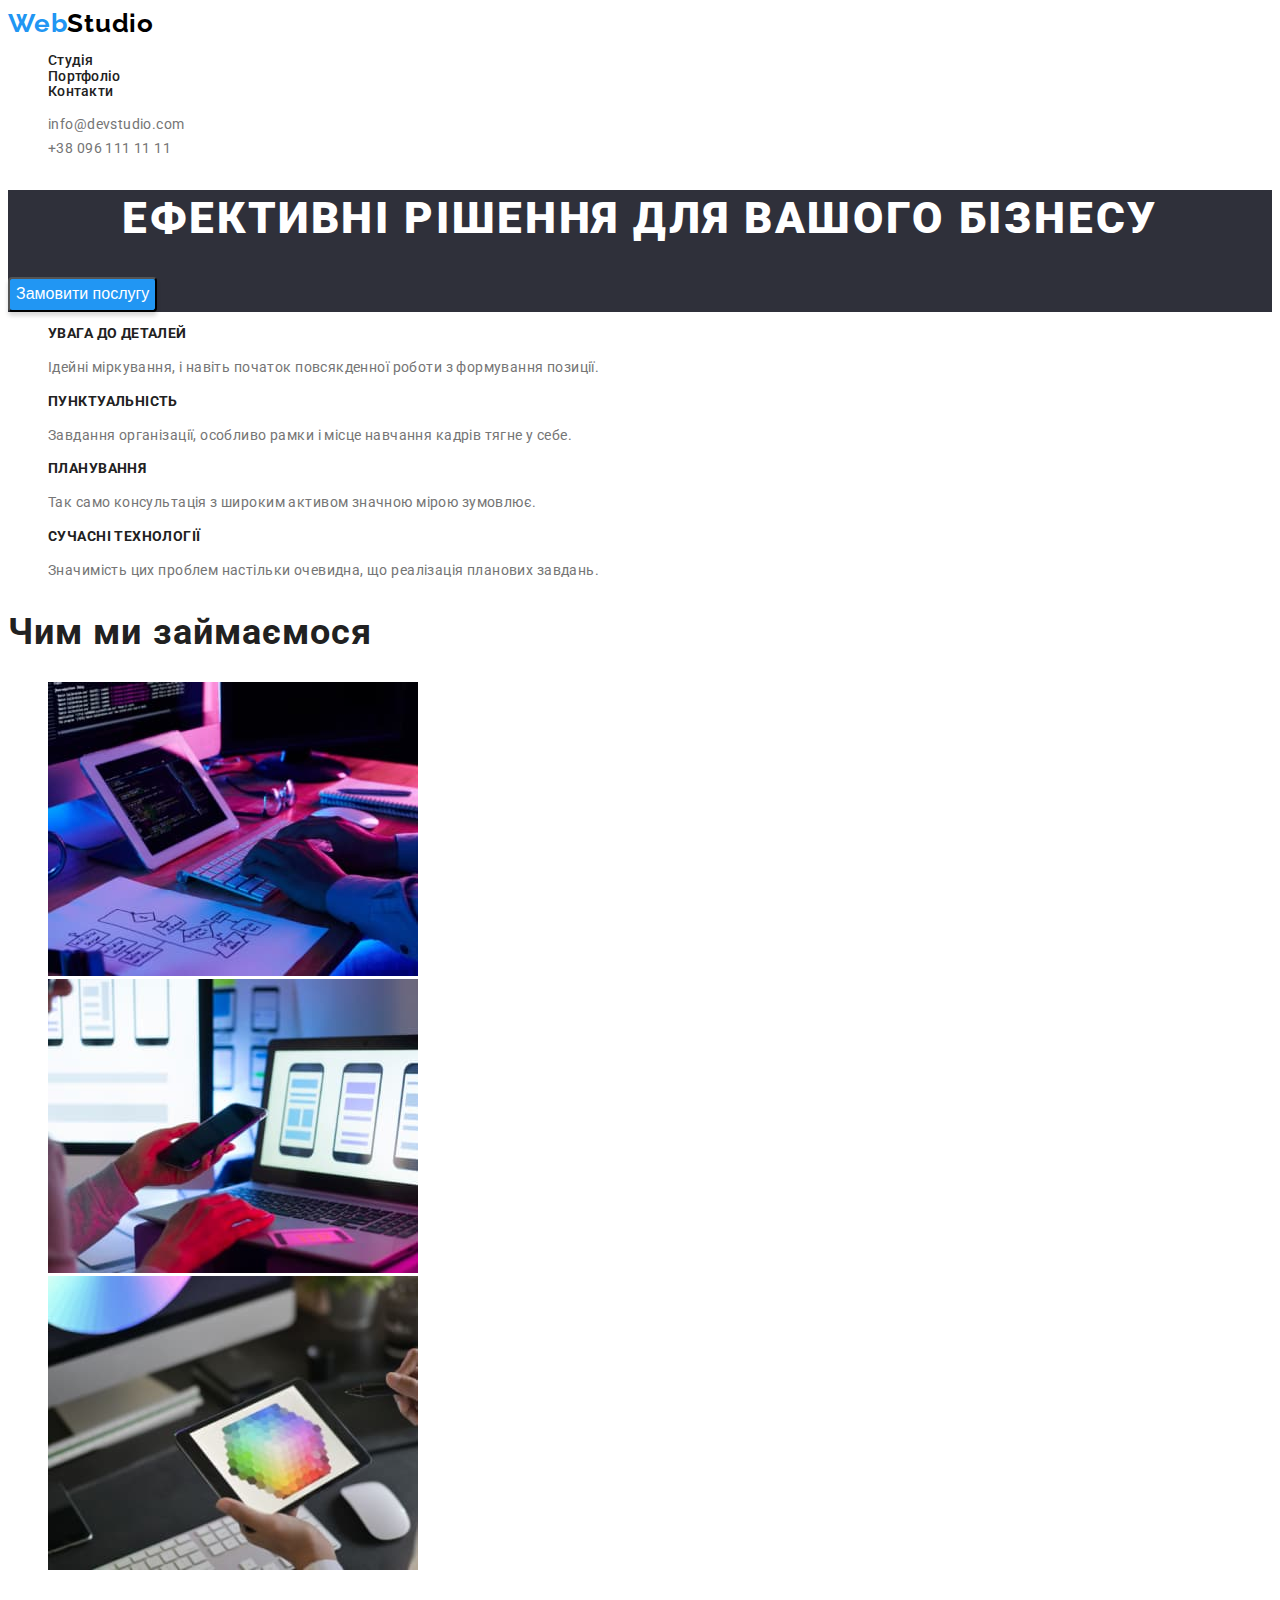
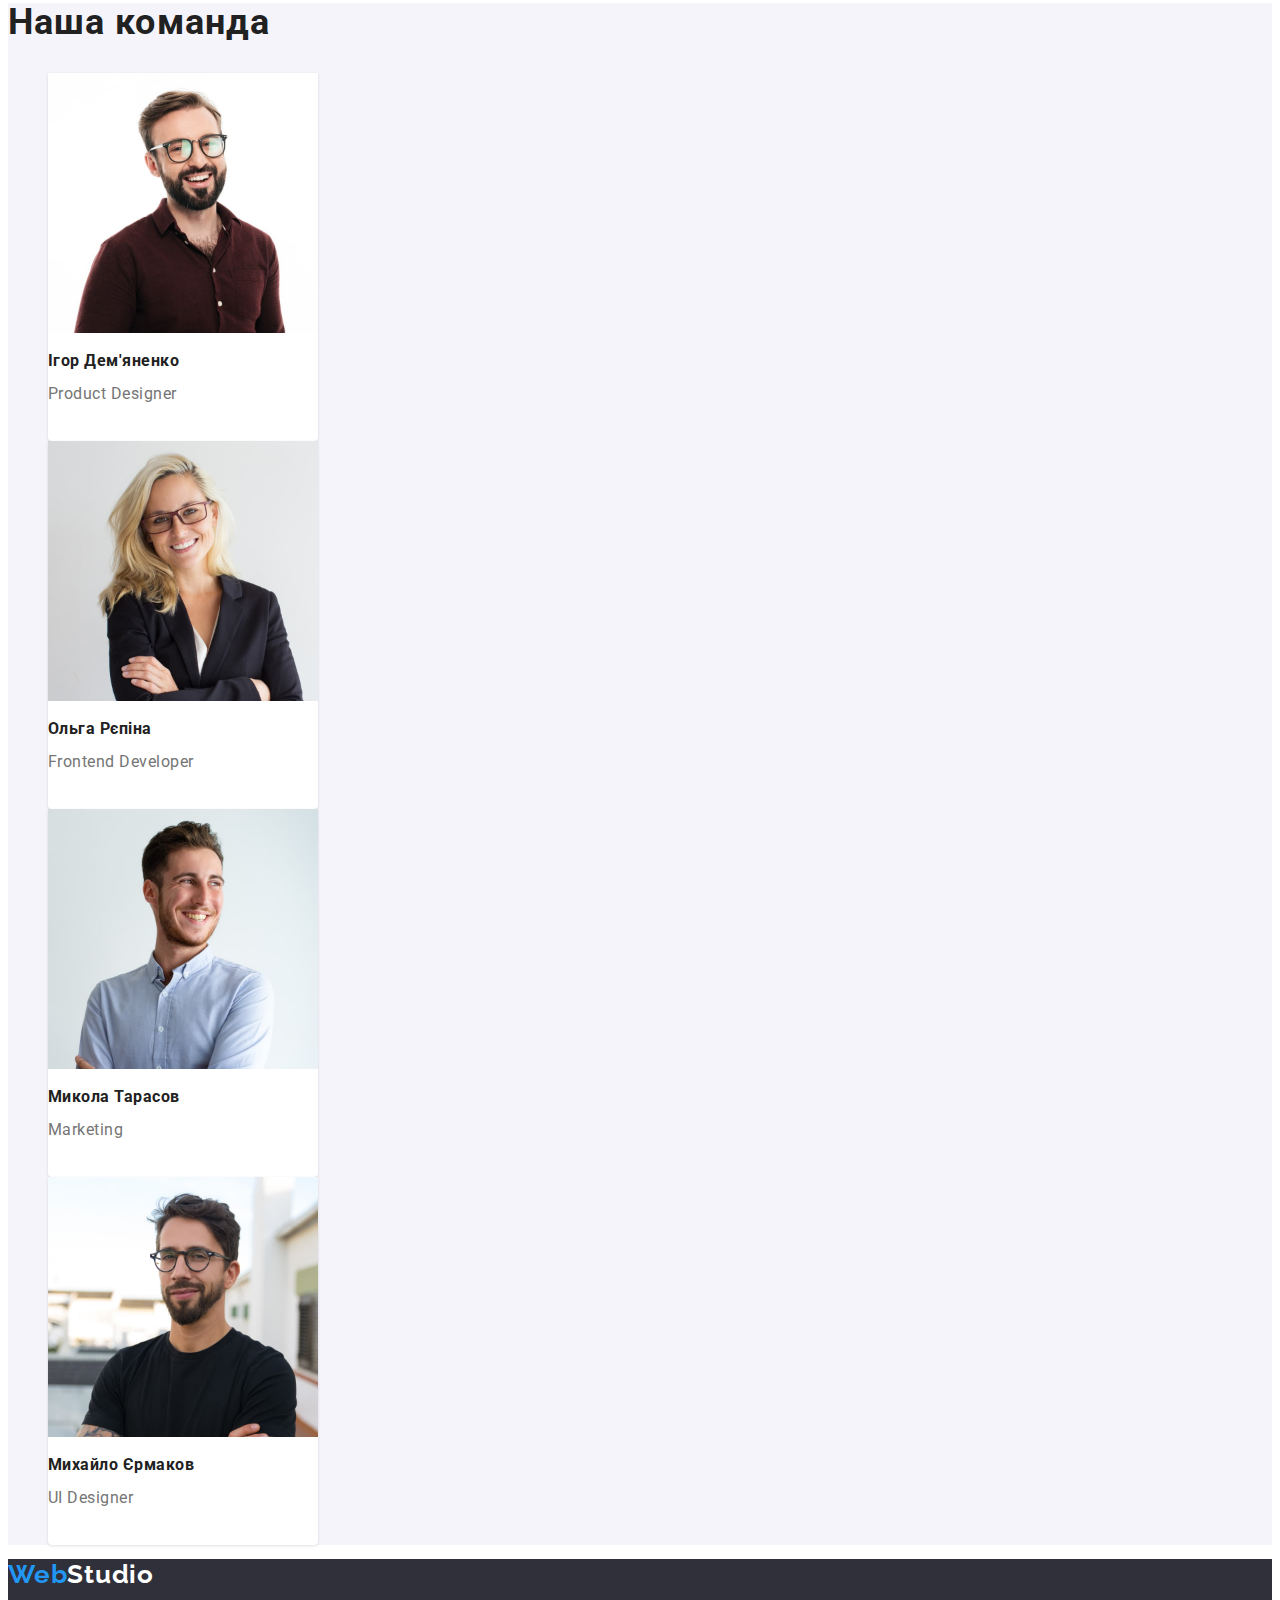
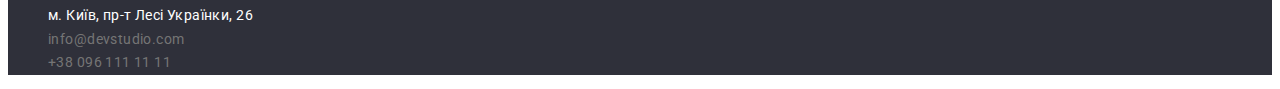
<file: index.html>
<!DOCTYPE html>
<html lang="uk">
  <head>
    <meta charset="utf-8" />
    <meta name="viewport" content="width=device-width, initial-scale=1.0" />
    <link
      href="https://fonts.googleapis.com/css2?family=Raleway:wght@700&family=Roboto:wght@400;500;700;900&display=swap"
      rel="stylesheet"
    />
    <link rel="stylesheet" href="./css/styles.css" />
    <title>WebStudio</title>
  </head>
  <body>
    <header>
      <nav>
        <a class="logo-w" href="./index.html">
          <span class="logo">Web</span>Studio
        </a>
        <ul class="navigation">
          <li><a href="./index.html" class="navigation-col">Студія</a></li>
          <li>
            <a href="./portfolio.html" class="navigation-col">Портфоліо</a>
          </li>
          <li><a href="#" class="navigation-col">Контакти</a></li>
        </ul>
      </nav>
      <ul class="navigation">
        <li>
          <a href="mailto:info@devstudio.com" class="navig-adres">
            info@devstudio.com
          </a>
        </li>
        <li>
          <a href="tel:+380961111111" class="navig-adres">
            +38 096 111 11 11
          </a>
        </li>
      </ul>
    </header>
    <main>
      <section class="board">
        <h1 class="zagolovok">Ефективні рішення для вашого бізнесу</h1>
        <button class="knopka" type="button">Замовити послугу</button>
      </section>
      <section>
        <h2 class="visually-hidden">Наші особливості</h2>
        <ul>
          <li>
            <h3 class="list">Увага до деталей</h3>
            <p class="list-description">
              Ідейні міркування, і навіть початок повсякденної роботи з
              формування позиції.
            </p>
          </li>
          <li>
            <h3 class="list">Пунктуальність</h3>
            <p class="list-description">
              Завдання організації, особливо рамки і місце навчання кадрів тягне
              у себе.
            </p>
          </li>
          <li>
            <h3 class="list">Планування</h3>
            <p class="list-description">
              Так само консультація з широким активом значною мірою зумовлює.
            </p>
          </li>
          <li>
            <h3 class="list">Сучасні технології</h3>
            <p class="list-description">
              Значимість цих проблем настільки очевидна, що реалізація планових
              завдань.
            </p>
          </li>
        </ul>
      </section>
      <section>
        <h2 class="list-images-work">Чим ми займаємося</h2>
        <ul>
          <li>
            <img
              src="./images/Work-with-comp.jpg"
              alt="Робота людини з компьютером"
              width="370"
              height="294"
            />
          </li>
          <li>
            <img
              src="./images/On-phone.jpg"
              alt="працює над моб додатком"
              width="370"
              height="294"
            />
          </li>
          <li>
            <img
              src="./images/Another-work.jpg"
              alt="працює з планшетом"
              width="370"
              height="294"
            />
          </li>
        </ul>
      </section>
      <section class="our-advantages">
        <h2 class="list-images-work">Наша команда</h2>
        <ul>
          <li class="about-team-back">
            <img
              src="./images/Ihor.jpg"
              alt="Ігор Дем'яненко"
              width="270"
              height="260"
            />
            <h3 class="name-staff">Ігор Дем'яненко</h3>
            <p class="about-staff">Product Designer</p>
          </li>
          <li class="about-team-back">
            <img
              src="./images/Olga.jpg"
              alt="Ольга Рєпіна"
              width="270"
              height="260"
            />
            <h3 class="name-staff">Ольга Рєпіна</h3>
            <p class="about-staff">Frontend Developer</p>
          </li>
          <li class="about-team-back">
            <img
              src="./images/Mykola.jpg"
              alt="Микола Тарасов"
              width="270"
              height="260"
            />
            <h3 class="name-staff">Микола Тарасов</h3>
            <p class="about-staff">Marketing</p>
          </li>
          <li class="about-team-back">
            <img
              src="./images/Mhailo.jpg"
              alt="Михайло Єрмаков"
              width="270"
              height="260"
            />
            <h3 class="name-staff">Михайло Єрмаков</h3>
            <p class="about-staff">UI Designer</p>
          </li>
        </ul>
      </section>
    </main>
    <footer class="board">
      <a class="logo-w-footer" href="./index.html">
        <span class="logo">Web</span>Studio
      </a>
      <address>
        <ul>
          <li>
            <a
              class="adress"
              href="https://goo.gl/maps/diu9BWf4i3KZR2hF7"
              rel="noopener noreferrer nofollow"
            >
              м. Київ, пр-т Лесі Українки, 26
            </a>
          </li>
          <li>
            <a href="mailto:info@devstudio.com" class="navig-adres">
              info@devstudio.com
            </a>
          </li>
          <li>
            <a href="tel:+380961111111" class="navig-adres">
              +38 096 111 11 11
            </a>
          </li>
        </ul>
      </address>
    </footer>
  </body>
</html>
</file>
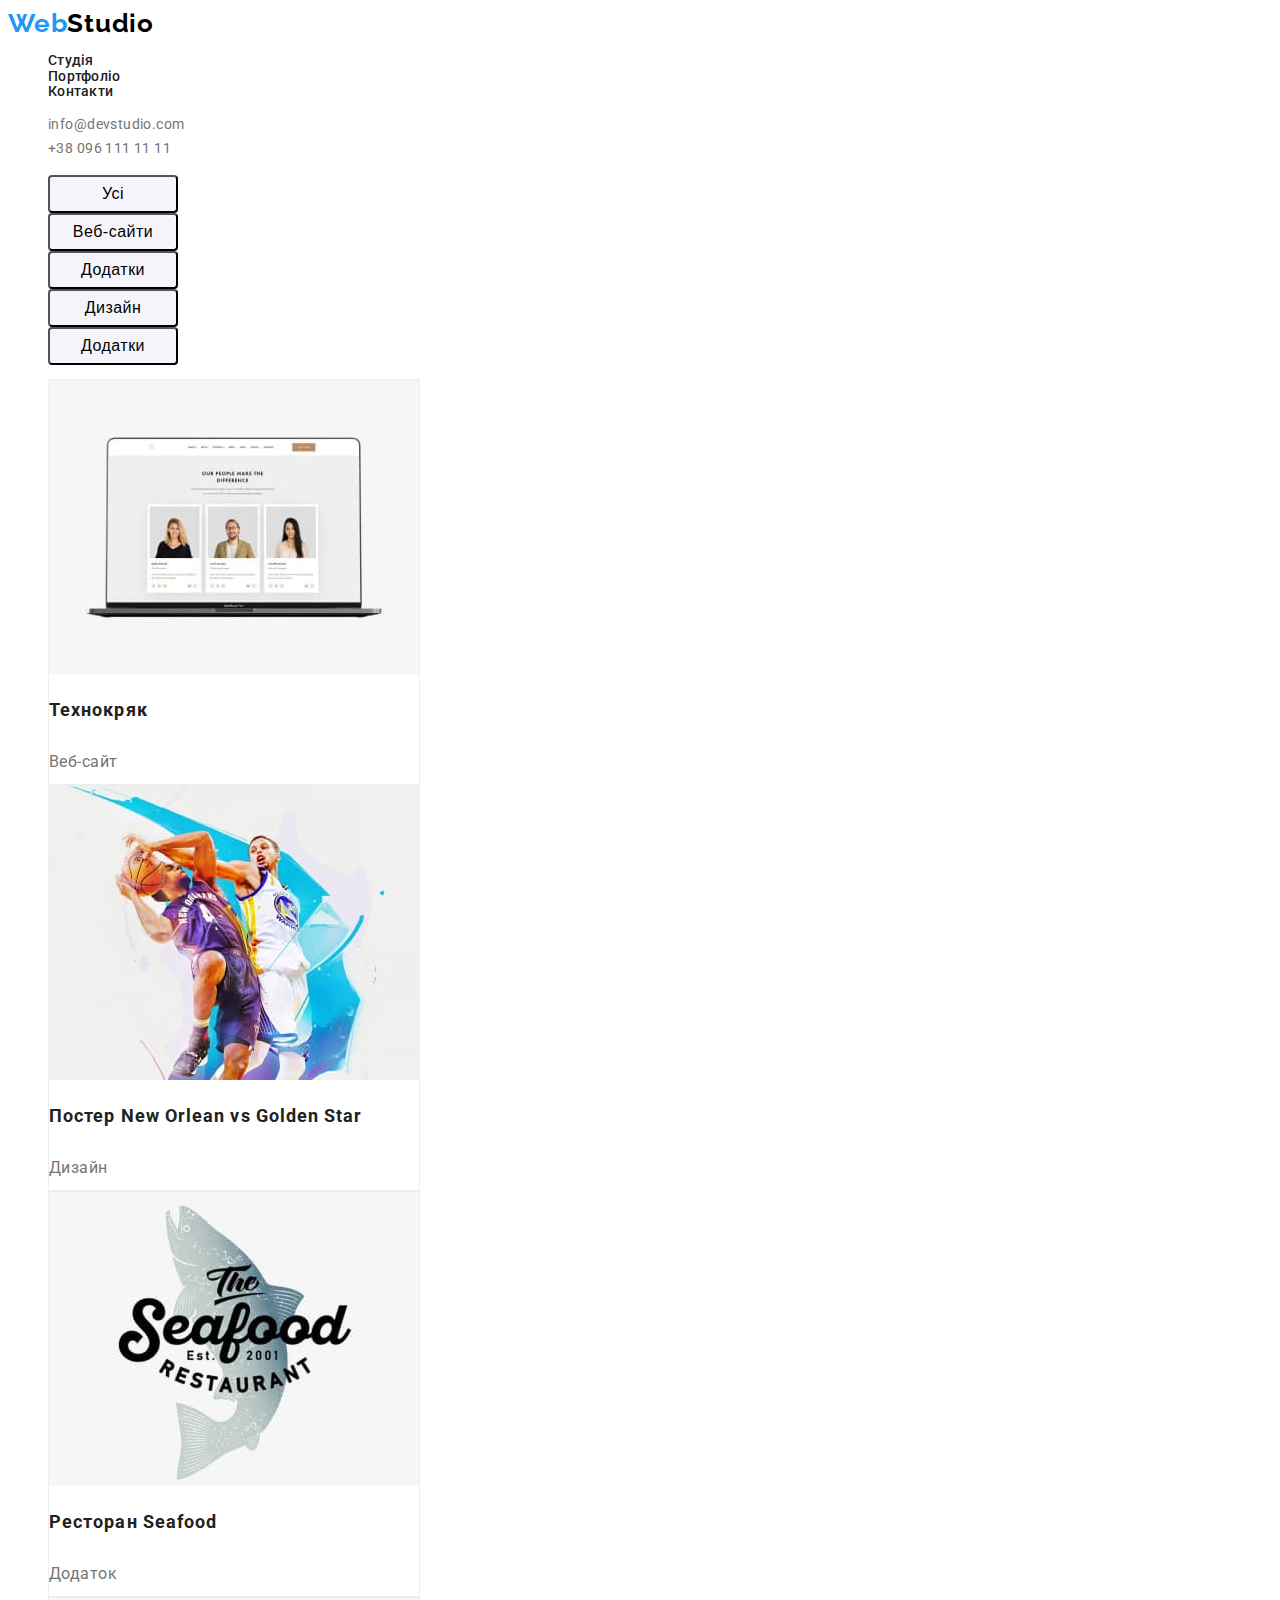
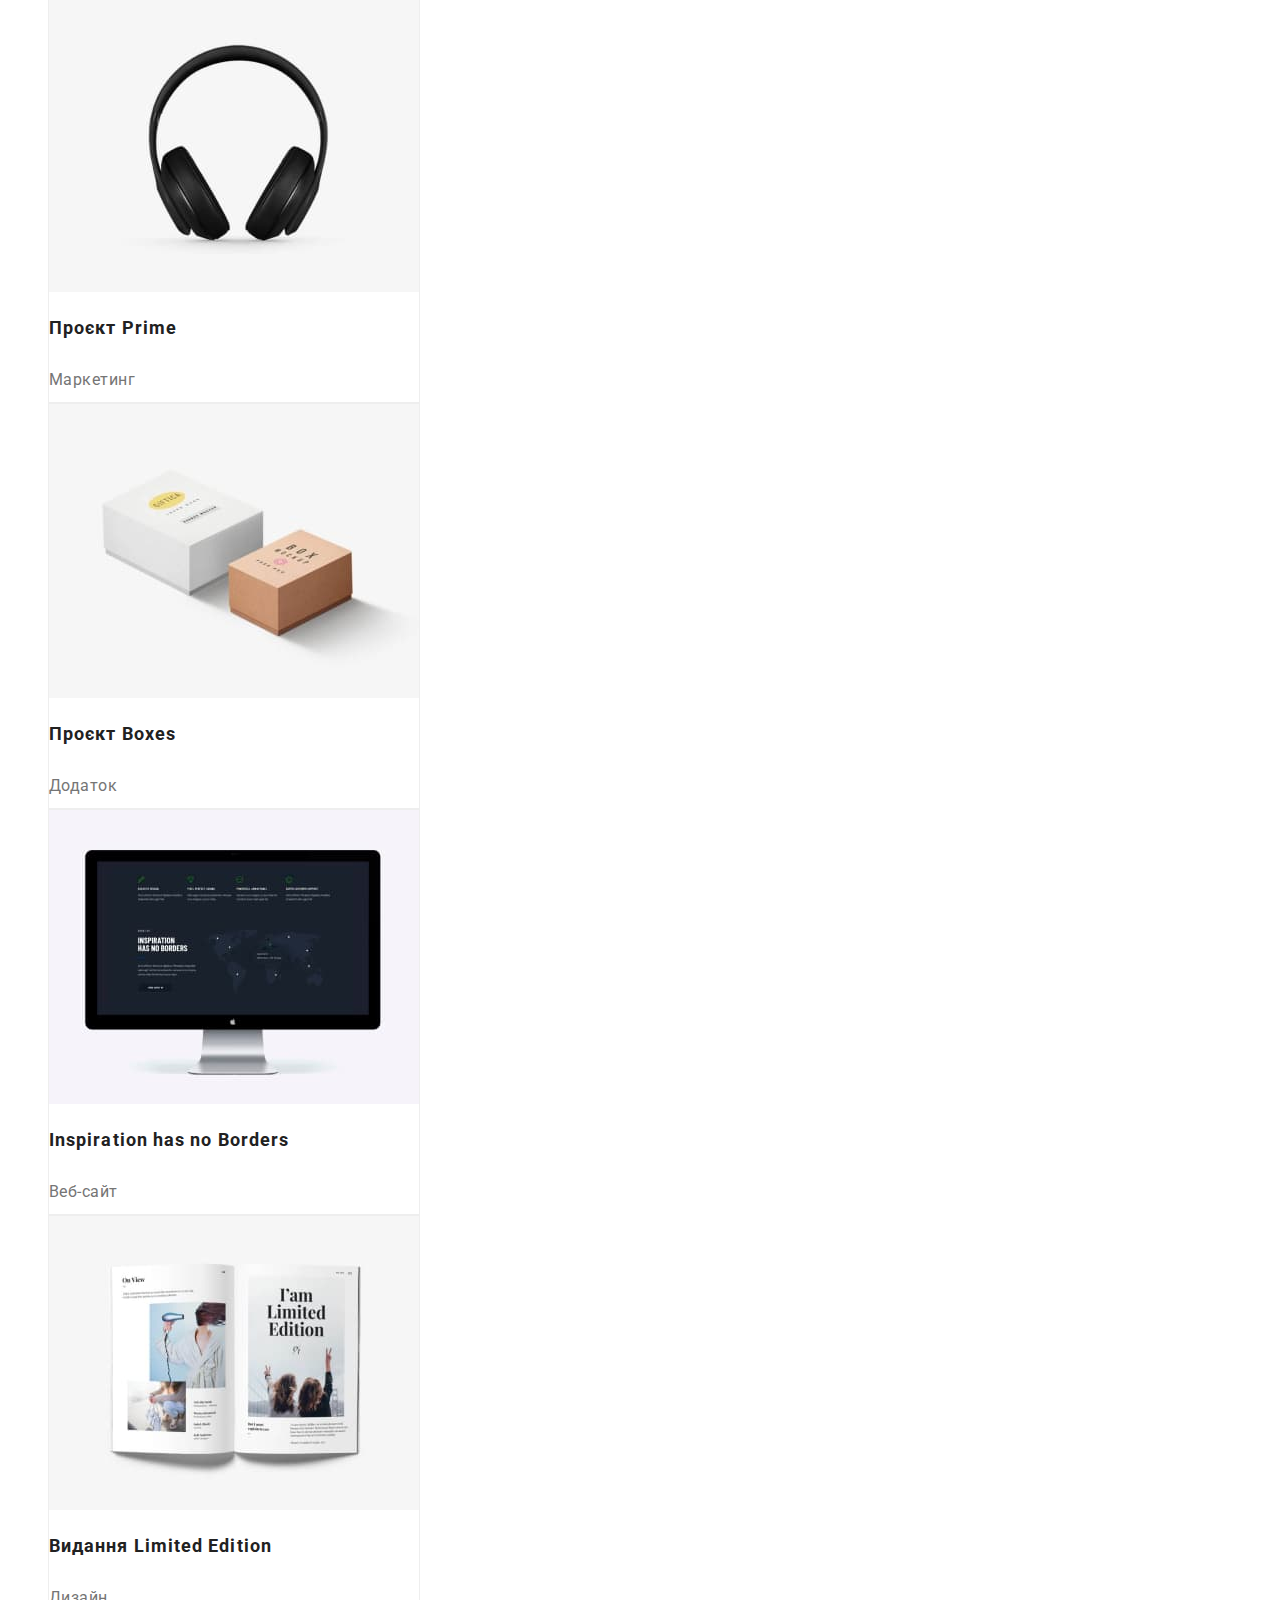
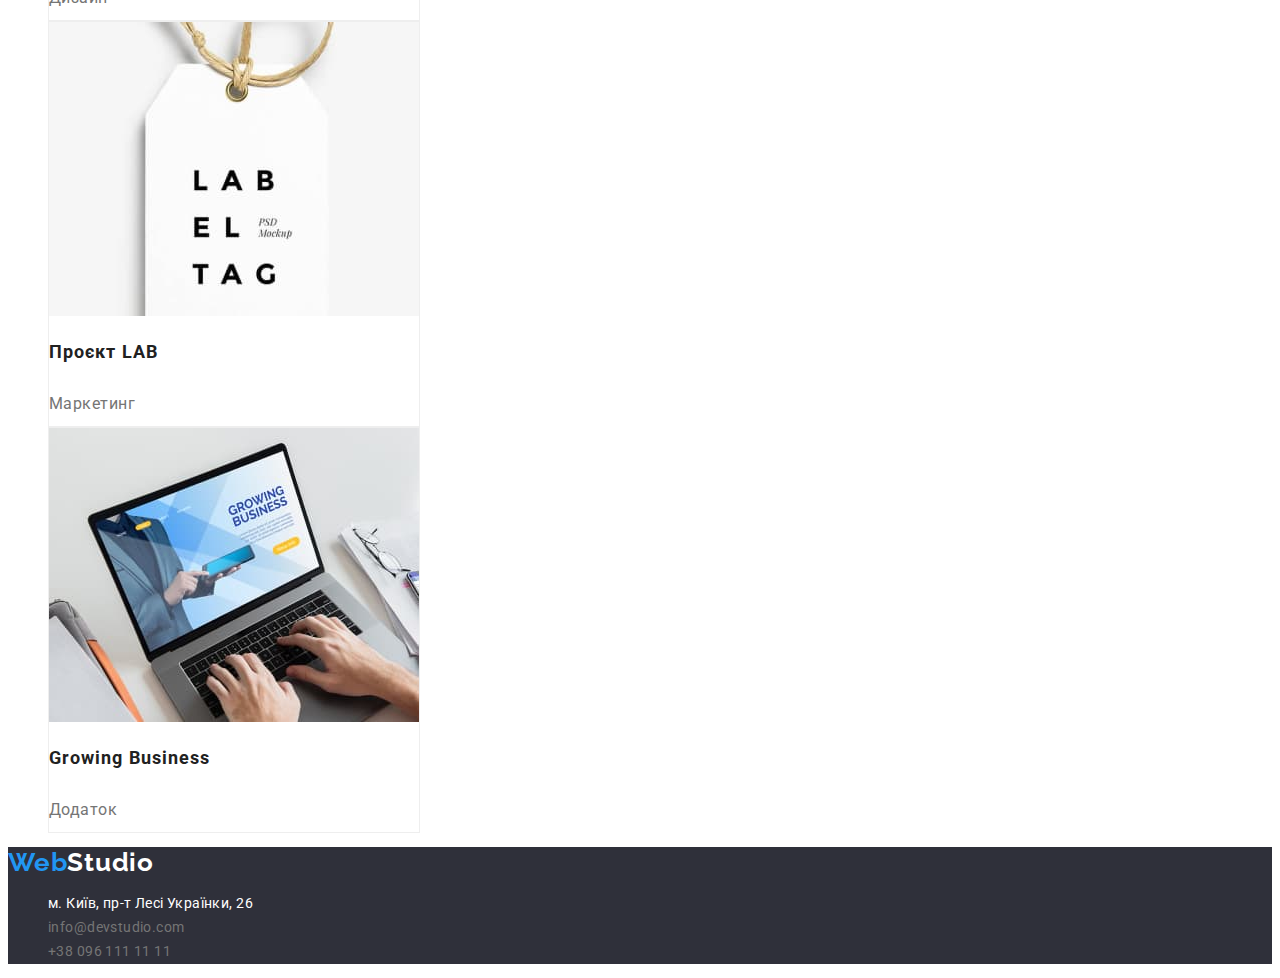
<file: portfolio.html>
<!DOCTYPE html>
<html lang="uk">
  <head>
    <meta charset="UTF-8" />
    <meta http-equiv="X-UA-Compatible" content="IE=edge" />
    <meta name="viewport" content="width=device-width, initial-scale=1.0" />
    <link
      href="https://fonts.googleapis.com/css2?family=Raleway:wght@700&family=Roboto:wght@400;500;700;900&display=swap"
      rel="stylesheet"
    />
    <link rel="stylesheet" href="./css/styles.css" />
    <title>Портфоліо</title>
  </head>
  <body>
    <header>
      <nav>
        <a class="logo-w" href="./index.html">
          <span class="logo">Web</span>Studio
        </a>
        <ul class="navigation">
          <li><a href="./index.html" class="navigation-col">Студія</a></li>
          <li>
            <a href="./portfolio.html" class="navigation-col">Портфоліо</a>
          </li>
          <li><a href="#" class="navigation-col">Контакти</a></li>
        </ul>
      </nav>
      <ul class="navigation">
        <li>
          <a href="mailto:info@devstudio.com" class="navig-adres">
            info@devstudio.com
          </a>
        </li>
        <li>
          <a href="tel:+380961111111" class="navig-adres">
            +38 096 111 11 11
          </a>
        </li>
      </ul>
    </header>
    <main>
      <section class="buttons-portfolio-page">
        <ul>
          <li><button type="button" class="button-portfolio">Усі</button></li>
          <li>
            <button type="button" class="button-portfolio">Веб-сайти</button>
          </li>
          <li>
            <button type="button" class="button-portfolio">Додатки</button>
          </li>
          <li>
            <button type="button" class="button-portfolio">Дизайн</button>
          </li>
          <li>
            <button type="button" class="button-portfolio">Додатки</button>
          </li>
        </ul>
        <h1 class="visually-hidden">Наші проекти</h1>
        <ul>
          <li class="portfolio-pic-back">
            <img
              src="./images/portfolio/the-technokryak.jpg"
              alt="Сайт технокряк"
              width="370"
              height="294"
            />
            <h2 class="list-portfolio">Технокряк</h2>
            <p class="list-portfolio-hide">Веб-сайт</p>
          </li>
          <li class="portfolio-pic-back">
            <img
              src="./images/portfolio/poster-of-basket-game.jpg"
              alt="Постер до гри"
              width="370"
              height="294"
            />
            <h2 class="list-portfolio">Постер New Orlean vs Golden Star</h2>
            <p class="list-portfolio-hide">Дизайн</p>
          </li>
          <li class="portfolio-pic-back">
            <img
              src="./images/portfolio/restaurant.jpg"
              alt="Ресторан"
              width="370"
              height="294"
            />
            <h2 class="list-portfolio">Ресторан Seafood</h2>
            <p class="list-portfolio-hide">Додаток</p>
          </li>
          <li class="portfolio-pic-back">
            <img
              src="./images/portfolio/the-prime-project.jpg"
              alt="Проект прайм"
              width="370"
              height="294"
            />
            <h2 class="list-portfolio">Проєкт Prime</h2>
            <p class="list-portfolio-hide">Маркетинг</p>
          </li>
          <li class="portfolio-pic-back">
            <img
              src="./images/portfolio/project-boxes.jpg"
              alt="Проект коробки"
              width="370"
              height="294"
            />
            <h2 class="list-portfolio">Проєкт Boxes</h2>
            <p class="list-portfolio-hide">Додаток</p>
          </li>
          <li class="portfolio-pic-back">
            <img
              src="./images/portfolio/inspiration.jpg"
              alt="Натхнення не має кордонів"
              width="370"
              height="294"
            />
            <h2 class="list-portfolio">Inspiration has no Borders</h2>
            <p class="list-portfolio-hide">Веб-сайт</p>
          </li>
          <li class="portfolio-pic-back">
            <img
              src="./images/portfolio/journal.jpg"
              alt="Журнал"
              width="370"
              height="294"
            />
            <h2 class="list-portfolio">Видання Limited Edition</h2>
            <p class="list-portfolio-hide">Дизайн</p>
          </li>
          <li class="portfolio-pic-back">
            <img
              src="./images/portfolio/the-lab-project.jpg"
              alt="Проект Лаб"
              width="370"
              height="294"
            />
            <h2 class="list-portfolio">Проєкт LAB</h2>
            <p class="list-portfolio-hide">Маркетинг</p>
          </li>
          <li class="portfolio-pic-back">
            <img
              src="./images/portfolio/growing-business.jpg"
              alt="Зростаючий бізнес"
              width="370"
              height="294"
            />
            <h2 class="list-portfolio">Growing Business</h2>
            <p class="list-portfolio-hide">Додаток</p>
          </li>
        </ul>
      </section>
    </main>
    <footer class="board">
      <a class="logo-w-footer" href="./index.html">
        <span class="logo">Web</span>Studio
      </a>
      <address>
        <ul>
          <li>
            <a
              class="adress"
              href="https://goo.gl/maps/diu9BWf4i3KZR2hF7"
              rel="noopener noreferrer nofollow"
            >
              м. Київ, пр-т Лесі Українки, 26
            </a>
          </li>
          <li>
            <a class="navig-adres" href="mailto:info@devstudio.com">
              info@devstudio.com
            </a>
          </li>
          <li>
            <a class="navig-adres" href="tel:+380961111111">
              +38 096 111 11 11
            </a>
          </li>
        </ul>
      </address>
    </footer>
  </body>
</html>
</file>
<file: css/styles.css>
:root {
    --p-text-color: #757575;
    --bacground-color: #ffffff;
    --another-bacground-color: #f5f4fa;
    --board-bacground-color: #2f303a;
    --titel-link-color: #212121;
    --contacts-link-color: #757575;
    --hovers-and-logo-color: #2196f3;
    --logo-w-color: #000000;
    --logo-plus-color: #ffffff;
    --address-bord-color: #ffffff;
    --botton-colors-portfolio: #f5f4fa;
    --bacground-color-knopka: #188CE8;
    --bacground-color-advantages:#F5F4FA;
    --border-portfolio-pic: #EEEEEE;
}
body {
    font-family: 'Roboto', sans-serif;
    font-size: 14px;
   letter-spacing: 0.03em;
    color: var(--titel-link-color);
}
.logo {
    font-weight: 700;
    font-size: 26px;
    line-height: 1.2;
font-family: 'Raleway', sans-serif;
    letter-spacing: 0.03em;

    color: var(--hovers-and-logo-color)
}
    .logo-w {
        color: var(--logo-w-color);
font-weight: 700;
font-size: 26px;
line-height: 1.2;
font-family: 'Raleway', sans-serif;
letter-spacing: 0.03em;
text-decoration: none;
}
.logo-w-footer {
    color: var(--bacground-color);
    font-weight: 700;
    font-size: 26px;
    line-height: 1.2;
    font-family: 'Raleway', sans-serif;
    letter-spacing: 0.03em;
    text-decoration: none;
}
    .navigation {
            font-weight: 500;
            font-size: 14px;
            line-height: 1.1;
            letter-spacing: 0.02em;
    }
    .navigation-col {
        color: var(--titel-link-color);
        text-decoration: none;
    }
        .navigation-col:hover, 
        .navigation-col:focus {
            color: var(--hovers-and-logo-color);
        }
    .navig-adres {
        font-weight: 400;
        font-size: 14px;
        line-height: 1.7;
        font-style: normal;
        letter-spacing: 0.03em;
        color: var(--contacts-link-color);
        text-decoration: none;
    }
    .navig-adres:hover,
    .navig-adres:focus {
        color: var(--hovers-and-logo-color)
    }
    .board {
        /* width: 1600px;
        height: 600px; */
        background-color: var(--board-bacground-color);
    }
.our-advantages {
    background: var(--bacground-color-advantages);
}
.about-team-back {
        width: 270px;
        height: 368px;
    background: var(--bacground-color);
    box-shadow: 0px 1px 3px rgba(0, 0, 0, 0.12);
     0px 1px 1px rgba(0, 0, 0, 0.14);
      0px 2px 1px rgba(0, 0, 0, 0.2);
        border-radius: 0px 0px 4px 4px;
}
    .zagolovok {
        font-weight: 900;
        font-size: 44px;
        line-height: 1.3;
        text-align: center;
        letter-spacing: 0.06em;
        text-transform: uppercase;
        color: var(--address-bord-color)
    }
.knopka { cursor: pointer;
     

            font-size: 16px;
            line-height: 1.8;
            color: var(--logo-plus-color);
            background: var(--hovers-and-logo-color);
box-shadow: 0px 4px 4px rgba(0, 0, 0, 0.15);
    border-radius: 4px;
            /* identical to box height, or 188% */
}
.knopka:hover,
.knopka:focus {
    background-color: var(--hovers-and-logo-color);
    color: var(--address-bord-color);
background: var(--bacground-color-knopka);
    box-shadow: 0px 4px 4px rgba(0, 0, 0, 0.15);
    border-radius: 4px;
}
.portfolio-pic-back {
        width: 370px;
        height: 404px;
    
        background: var(--bacground-color);
        border: 1px solid var(--border-portfolio-pic);
}
.visually-hidden {position: absolute;
    white-space: nowrap;
    width: 1px;
    height: 1px;
    overflow: hidden;
    border: 0;
    padding: 0;
    clip: rect(0 0 0 0);
    clip-path: inset(50%);
    margin: -1px;}
.list {

        font-size: 14px;
        line-height: 1.14;
        letter-spacing: 0.03em;
        text-transform: uppercase;
    
        color: var(--titel-link-color);
}
.list-description {
 

        font-size: 14px;
        line-height: 1.7;
        /* or 171% */
        letter-spacing: 0.03em;
        color: var(--p-text-color);
}
.list-images-work {
  

        font-size: 36px;
        line-height: 1.1;
        letter-spacing: 0.03em;
        color: var(--titel-link-color);
}
.name-staff {
  

        font-size: 16px;
        line-height: 1.1;
        /* identical to box height */
    
        letter-spacing: 0.03em;
        color: var(--titel-link-color);
}
.about-staff {

   
        font-size: 16px;
        line-height: 1.1;
        /* identical to box height */
    
        letter-spacing: 0.03em;
        color: var(--p-text-color);
}
.adress{
  
        font-style: normal;
        font-weight: 400;
        font-size: 14px;
        line-height: 1.7;
        /* or 171% */
    color: var(--address-bord-color);
        letter-spacing: 0.03em;
        text-decoration: none;
}
ul {list-style: none;
}
.button-portfolio {
   

        font-size: 16px;
        line-height: 26px;
        /* identical to box height, or 162% */
    
        text-align: center;
        letter-spacing: 0.03em;
    cursor: pointer;
        width: 130px;
        height: 38px;
        border-radius: 4px;
    background-color: var(--botton-colors-portfolio);
}
.button-portfolio:hover,
.button-portfolio:focus {
    background-color: var(--hovers-and-logo-color);
        color: var(--address-bord-color);
}
.button-portfolio-page {
 text-transform: uppercase;
}
.list-portfolio {
  

        font-size: 18px;
        line-height: 2;
        /* identical to box height, or 200% */
    
        letter-spacing: 0.06em;
        color: var(--titel-link-color);
}
.list-portfolio-hide {

        font-size: 16px;
        line-height: 2.2;
        /* identical to box height, or 188% */
    
        letter-spacing: 0.03em;
        color: var(--contacts-link-color);
}
</file>
